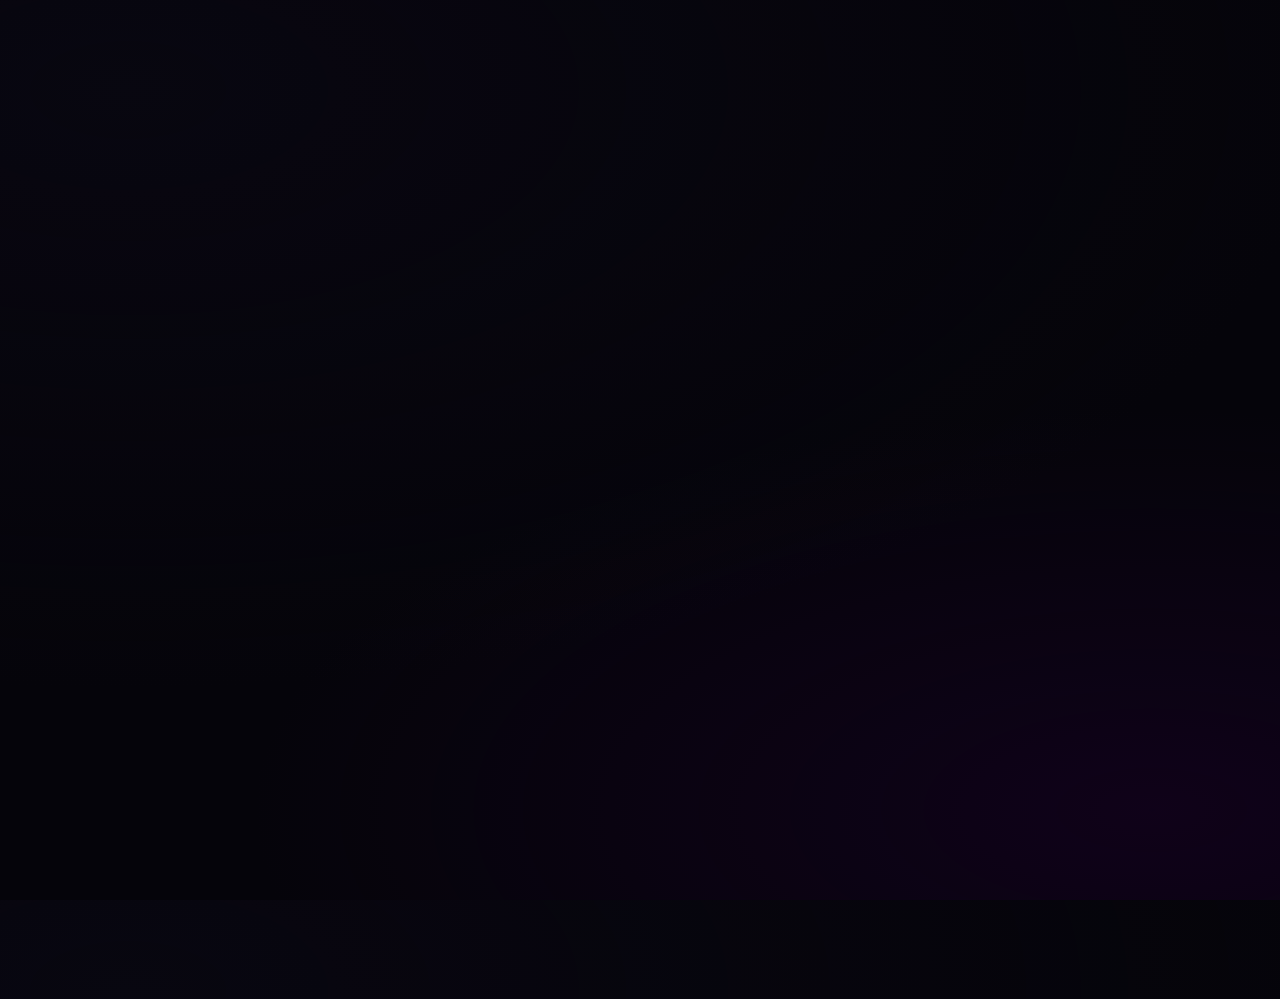
<file: about.html>
<!doctype html><html lang="en"><head>
<meta charset="utf-8"><title>About | Khissyo Unisex Saloon</title>
<meta name="viewport" content="width=device-width,initial-scale=1">
<link rel="stylesheet" href="styles.css"></head><body>

<div id="page-loader">
  <div class="loader-overlay"></div>
  <div class="loader-glow"></div>
</div>
<header class="header">
<nav class="site-nav">
  <div class="nav-inner">
    <div class="brand slide-left">
      <div class="logo">&#x1F444;</div>
      <div class="brand-name">Khissyo</div>
    </div>

    <!-- HAMBURGER -->
    <button id="nav-toggle" class="nav-toggle slide-right" aria-label="Toggle navigation" aria-expanded="false">
      <span class="bar"></span>
      <span class="bar"></span>
      <span class="bar"></span>
    </button>

    <!-- LINKS -->
    <ul class="nav-links" id="nav-links" role="menu">
      <li><a href="index.html" class="fade-in">Home</a></li>
      <li><a href="about.html" class="fade-in">About</a></li>
      <li><a href="services.html" class="fade-in">Services</a></li>
      <li><a href="gallery.html" class="fade-in">Gallery</a></li>
      <li><a href="booking.html" class="fade-in">Booking</a></li>
      <li><a href="contact.html" class="fade-in">Contact</a></li>
    </ul>
  </div>
</nav>
</header>

<main class="container">
  <section class="section">
    <div class="split">
      <div>
        <h2 class="slide-up">About Khissyo Unisex Saloon</h2>
        <p class="slide-right" style="color:var(--muted);margin-top:12px">We bring precision, style, and comfort to every cut. Our expert stylists and barbers redefine grooming for both men and women.</p>
        <p class="slide-left" style="color:var(--muted);margin-top:14px">Our salon blends modern techniques with an elevated customer experience. Every service includes a consultation to tailor the style to you.</p>
      </div>
      <img class="slide-up" src="assets/team.jpg" alt="our team">
    </div>
  </section>

  <footer class="footer slide-right"><div class="gold-line"></div><div style="margin-top:12px">© <span id="year2"></span> Khissyo Unisex Saloon. Designed by Disrup.</div></footer>
</main>

<script>document.getElementById('year2').textContent = new Date().getFullYear()</script>
<script src="app.js"></script>
</body></html>
</file>
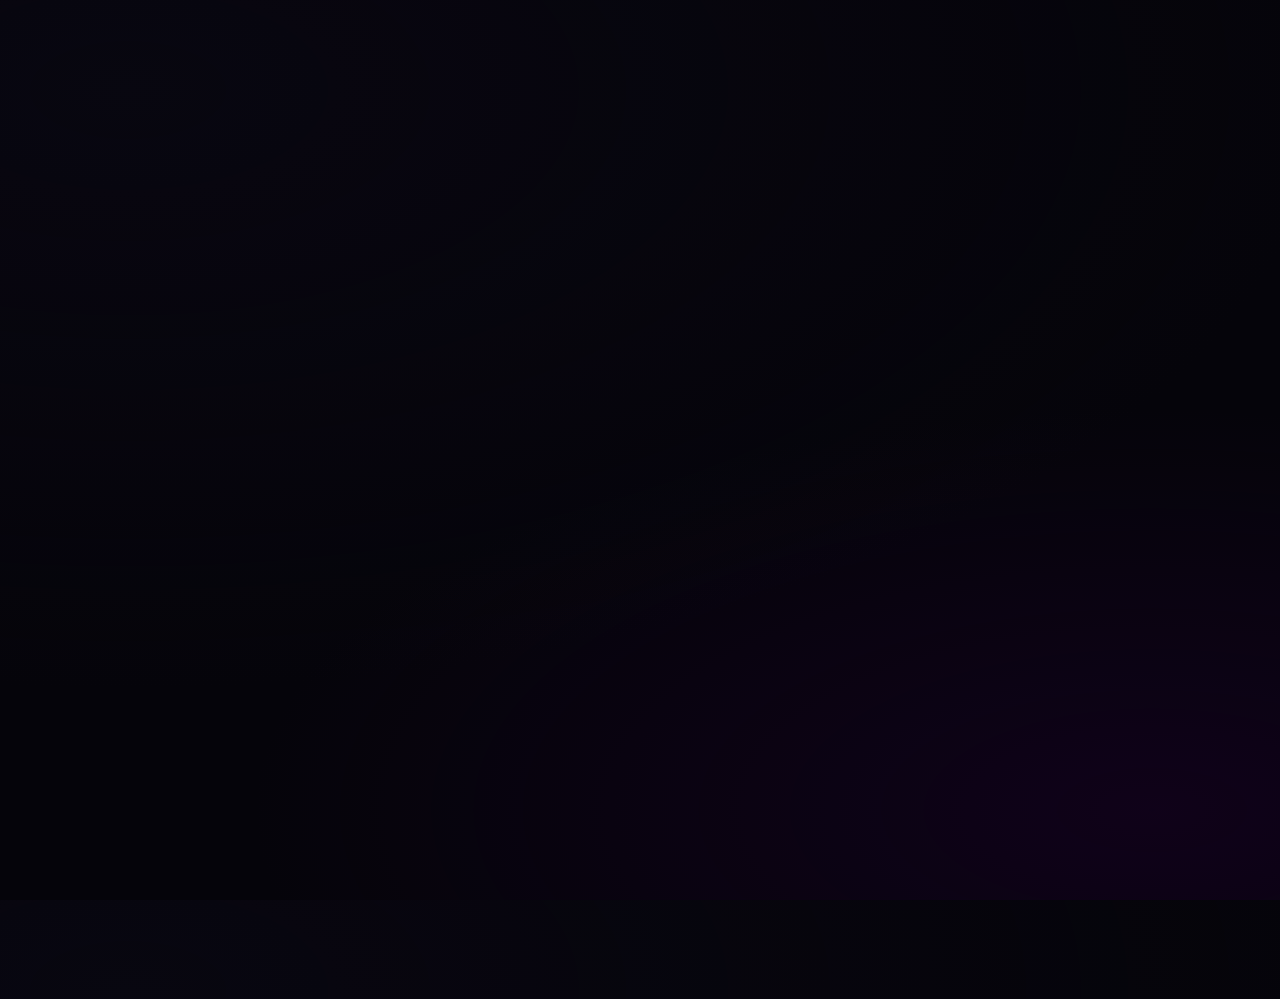
<file: booking.html>
<!doctype html><html lang="en"><head>
<meta charset="utf-8"><title>Booking | Khissyo Unisex Saloon</title>
<meta name="viewport" content="width=device-width,initial-scale=1">
<link rel="stylesheet" href="styles.css"></head><body>


<div id="page-loader">
  <div class="loader-overlay"></div>
  <div class="loader-glow"></div>
</div>
<header class="header">
<nav class="site-nav">
  <div class="nav-inner">
    <div class="brand slide-left">
      <div class="logo">&#x1F444;</div>
      <div class="brand-name">Khissyo</div>
    </div>

    <!-- HAMBURGER -->
    <button id="nav-toggle" class="nav-toggle slide-right" aria-label="Toggle navigation" aria-expanded="false">
      <span class="bar"></span>
      <span class="bar"></span>
      <span class="bar"></span>
    </button>

    <!-- LINKS -->
    <ul class="nav-links" id="nav-links" role="menu">
      <li><a href="index.html" class="fade-in">Home</a></li>
      <li><a href="about.html" class="fade-in">About</a></li>
      <li><a href="services.html" class="fade-in">Services</a></li>
      <li><a href="gallery.html" class="fade-in">Gallery</a></li>
      <li><a href="booking.html" class="fade-in">Booking</a></li>
      <li><a href="contact.html" class="fade-in">Contact</a></li>
    </ul>
  </div>
</nav>
</header>

<main class="container zoom-in">
  <section class="section">
    <div style="max-width:900px;width:100%;display:flex;gap:28px;align-items:flex-start;flex-direction:column">
      <h2>Book Your Transformation</h2>
      <div class="form-card">
        <form id="booking-form">
          <div class="form-field"><label>Name</label><input class="input" name="name" required></div>
          <div class="form-field"><label>Phone</label><input class="input" name="phone" required></div>
          <div class="form-field">
            <label>Service</label>
            <select name="service" class="input">
              <option>Haircut & Styling</option>
              <option>Beard Grooming</option>
              <option>Hair Coloring</option>
              <option>Manicure & Pedicure</option>
            </select>
          </div>
          <div class="form-field"><label>Preferred Date & Time</label><input type="datetime-local" name="datetime" class="input" required></div>
          <div style="display:flex;gap:12px">
            <button class="btn-primary" type="submit">Confirm Appointment</button>
            <a href="https://wa.me/2348140397838" class="btn secondary" style="text-decoration: none; font-size: 13px;">Chat via WhatsApp</a>
          </div>
        </form>
      </div>
    </div>
  </section>

  <footer class="footer slide-right"><div class="gold-line"></div><div style="margin-top:12px">© <span id="year5"></span> Khissyo Unisex Saloon. Designed by Disrup.</div></footer>
</main>

<script>document.getElementById('year5').textContent = new Date().getFullYear()</script>
<script src="app.js"></script>
</body></html>
</file>
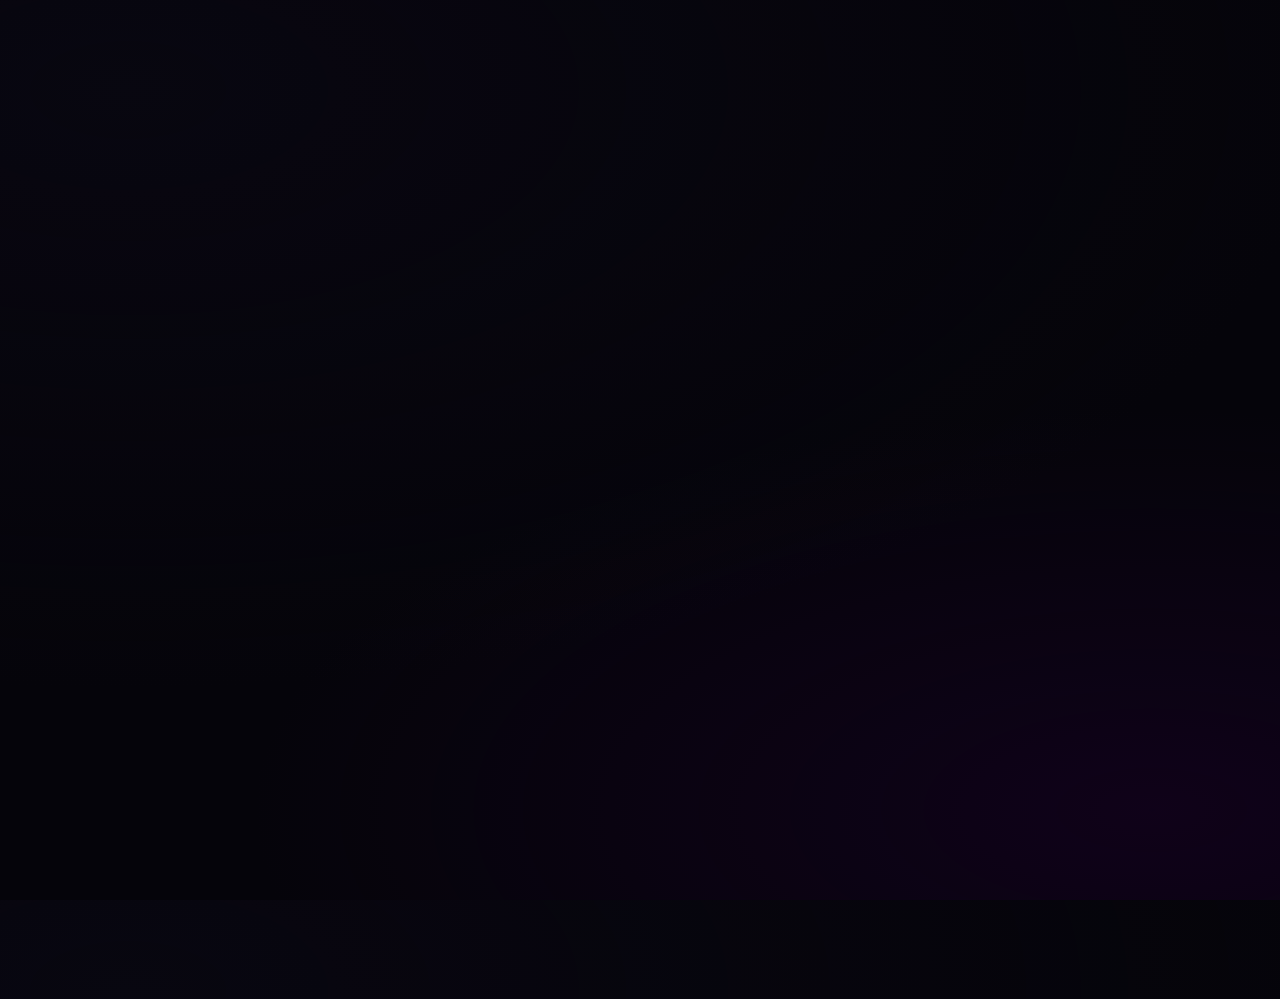
<file: contact.html>
<!doctype html><html lang="en"><head>
<meta charset="utf-8"><title>Contact — Khissyo Unisex Saloon</title>
<meta name="viewport" content="width=device-width,initial-scale=1">
<link rel="stylesheet" href="styles.css"></head><body>


<div id="page-loader">
  <div class="loader-overlay"></div>
  <div class="loader-glow"></div>
</div>
<header class="header">
<nav class="site-nav">
  <div class="nav-inner">
    <div class="brand slide-left">
      <div class="logo">&#x1F444;</div>
      <div class="brand-name">Khissyo</div>
    </div>

    <!-- HAMBURGER -->
    <button id="nav-toggle" class="nav-toggle slide-right" aria-label="Toggle navigation" aria-expanded="false">
      <span class="bar"></span>
      <span class="bar"></span>
      <span class="bar"></span>
    </button>

    <!-- LINKS -->
    <ul class="nav-links" id="nav-links" role="menu">
      <li><a href="index.html" class="fade-in">Home</a></li>
      <li><a href="about.html" class="fade-in">About</a></li>
      <li><a href="services.html" class="fade-in">Services</a></li>
      <li><a href="gallery.html" class="fade-in">Gallery</a></li>
      <li><a href="booking.html" class="fade-in">Booking</a></li>
      <li><a href="contact.html" class="fade-in">Contact</a></li>
    </ul>
  </div>
</nav>
</header>

<main class="container">
  <section class="section">
    <div class="contact-grid">
      <div class="card zoom-in">
        <h3>Find Us</h3>
        <p style="color:var(--muted)">📍 23 Main Street, Ilesha</p>
        <p style="color:var(--muted)">📞 <a href="tel:+2348001234567" style="color:var(--text)">+234 800 123 4567</a></p>
        <div style="margin-top:12px">
          <a href="https://wa.me/2348139132803" class="btn" style="text-decoration: none; font-size: 13px;">WhatsApp</a>
        </div>
      </div>
      <div class="card zoom-in">
        <h3>Map</h3>
        <!-- Replace with your google maps embed URL -->
        <iframe src="https://www.google.com/maps/embed?pb=" width="100%" height="260" style="border:0;border-radius:10px" allowfullscreen="" loading="lazy"></iframe>
      </div>
    </div>
  </section>

  <footer class="footer slide-right"><div class="gold-line"></div><div style="margin-top:12px">© <span id="year6"></span> Khissyo Unisex Saloon. Designed by Disrup.</div></footer>
</main>

<script>document.getElementById('year6').textContent = new Date().getFullYear()</script>
<script src="app.js"></script>
</body></html>
</file>
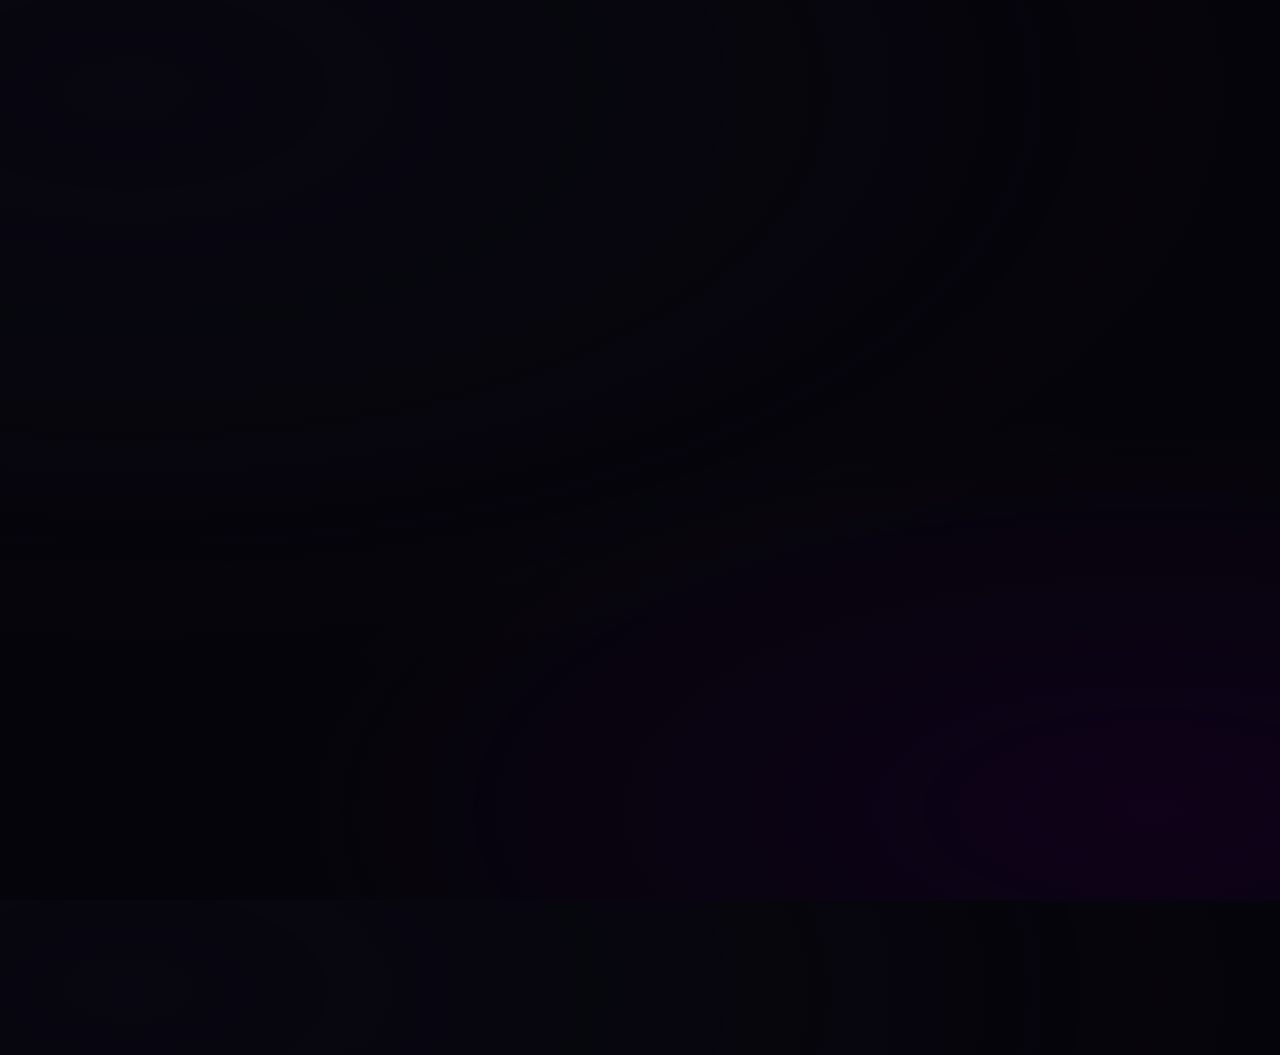
<file: gallery.html>
<!doctype html><html lang="en"><head>
<meta charset="utf-8"><title>Gallery | Khissyo Unisex Saloon</title>
<meta name="viewport" content="width=device-width,initial-scale=1">
<link rel="stylesheet" href="styles.css"></head><body>

  
<div id="page-loader">
  <div class="loader-overlay"></div>
  <div class="loader-glow"></div>
</div>
  
<header class="header">
<nav class="site-nav">
  <div class="nav-inner">
    <div class="brand slide-left">
      <div class="logo">&#x1F444;</div>
      <div class="brand-name">Khissyo</div>
    </div>

    <!-- HAMBURGER -->
    <button id="nav-toggle" class="nav-toggle slide-right" aria-label="Toggle navigation" aria-expanded="false">
      <span class="bar"></span>
      <span class="bar"></span>
      <span class="bar"></span>
    </button>

    <!-- LINKS -->
    <ul class="nav-links" id="nav-links" role="menu">
      <li><a href="index.html" class="fade-in">Home</a></li>
      <li><a href="about.html" class="fade-in">About</a></li>
      <li><a href="services.html" class="fade-in">Services</a></li>
      <li><a href="gallery.html" class="fade-in">Gallery</a></li>
      <li><a href="booking.html" class="fade-in">Booking</a></li>
      <li><a href="contact.html" class="fade-in">Contact</a></li>
    </ul>
  </div>
</nav>
</header>

<main class="container">
  <section class="section">
    <h2 class="zoom-in">Gallery</h2>
    <p  class="zoom-in" style="color:var(--muted);margin-bottom:18px">Our Craft in Motion click any image to view.</p><br>
    <div class="gallery-grid">
      <img class="zoom-in" src="assets/look1.jpg" data-light alt="">
      <img class="zoom-in" src="assets/look2.jpg" data-light alt="">
      <img class="zoom-in" src="assets/look3.png" data-light alt="">
      <img class="zoom-in" src="assets/look4.jpg" data-light alt="">
      <img class="zoom-in" src="assets/look5.jpg" data-light alt="">
      <img class="zoom-in" src="assets/look6.jpg" data-light alt="">
    </div>
  </section>

  <footer class="footer slide-right"><div class="gold-line"></div><div style="margin-top:12px">© <span id="year4"></span> Khissyo Unisex Saloon. Designed by Disrup.</div></footer>
</main>

<script>document.getElementById('year4').textContent = new Date().getFullYear()</script>
<script src="app.js"></script>
</body></html>
</file>
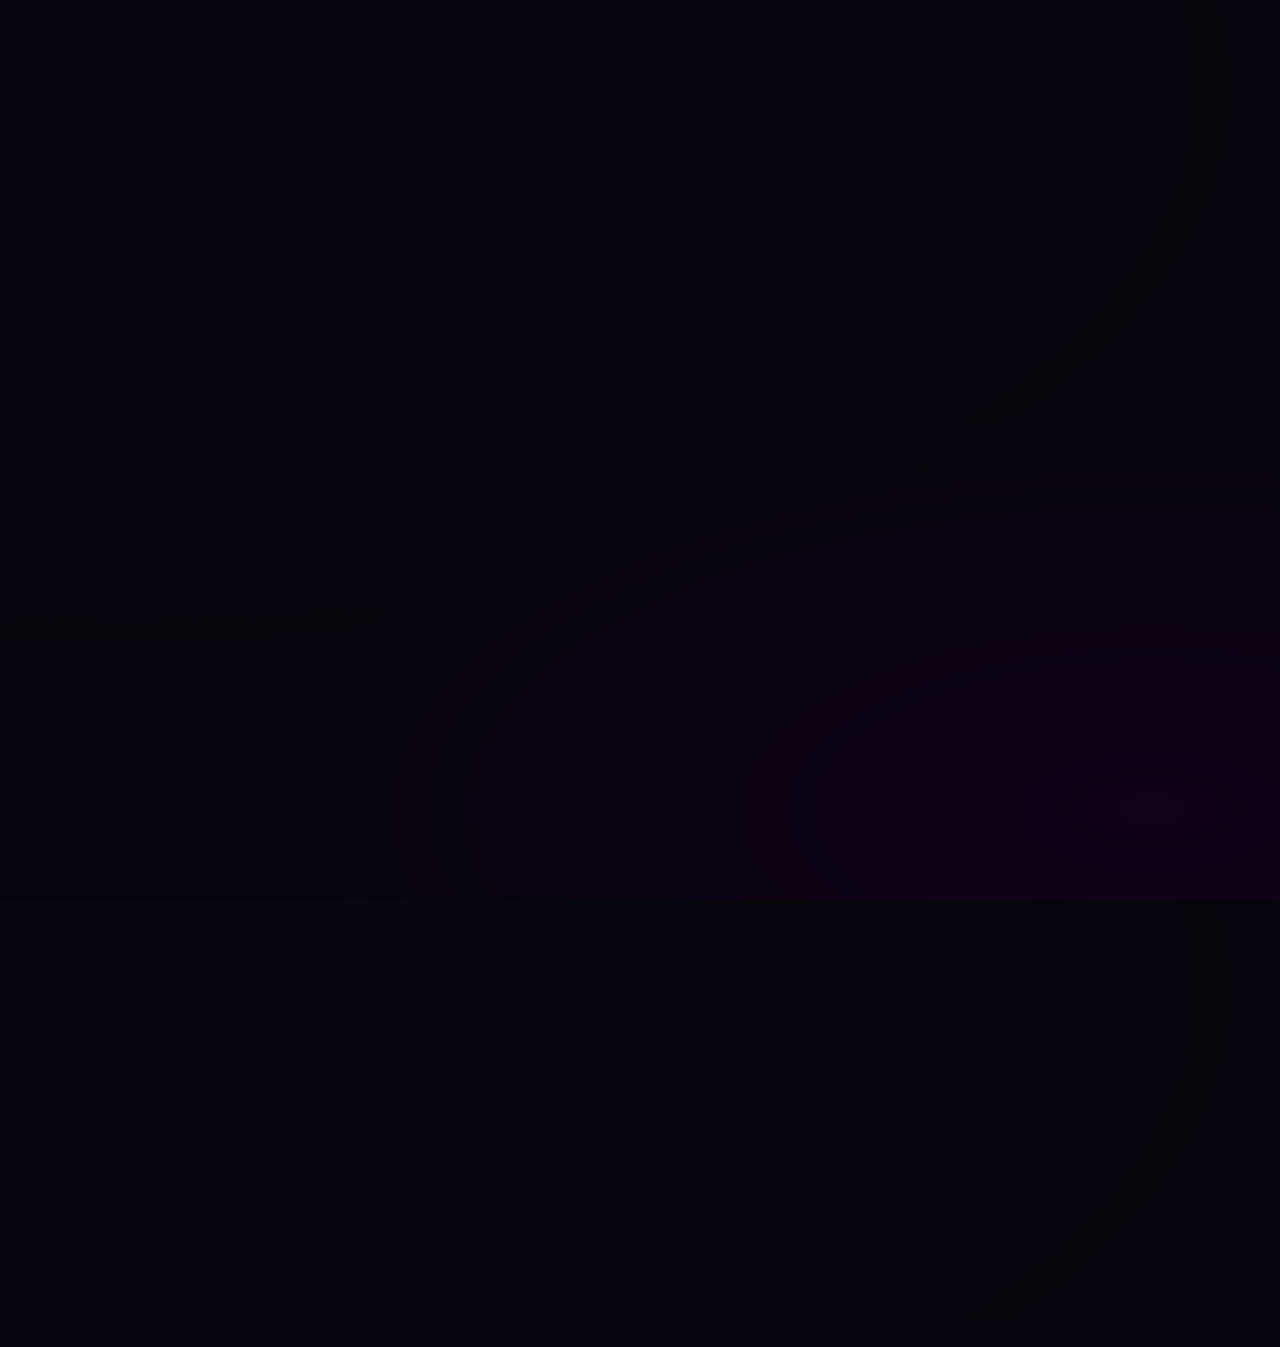
<file: services.html>
<!doctype html><html lang="en"><head>
<meta charset="utf-8"><title>Services | Khissyo Unisex Saloon</title>
<meta name="viewport" content="width=device-width,initial-scale=1">
<link rel="stylesheet" href="styles.css"></head><body>

  
  <div id="page-loader">
  <div class="loader-overlay"></div>
  <div class="loader-glow"></div>
</div>
<header class="header">
<nav class="site-nav">
  <div class="nav-inner">
    <div class="brand slide-left">
      <div class="logo">&#x1F444;</div>
      <div class="brand-name">Khissyo</div>
    </div>

    <!-- HAMBURGER -->
    <button id="nav-toggle" class="nav-toggle slide-right" aria-label="Toggle navigation" aria-expanded="false">
      <span class="bar"></span>
      <span class="bar"></span>
      <span class="bar"></span>
    </button>

    <!-- LINKS -->
    <ul class="nav-links" id="nav-links" role="menu">
      <li><a href="index.html" class="fade-in">Home</a></li>
      <li><a href="about.html" class="fade-in">About</a></li>
      <li><a href="services.html" class="fade-in">Services</a></li>
      <li><a href="gallery.html" class="fade-in">Gallery</a></li>
      <li><a href="booking.html" class="fade-in">Booking</a></li>
      <li><a href="contact.html" class="fade-in">Contact</a></li>
    </ul>
  </div>
</nav>
</header>
<main class="container">
  <section class="section">
    <div style="max-width:1100px;width:100%; margin-bottom: 1px;">
      <h2 class="slide-right">Our Services (Male)</h2>
      <p class="slide-left" style="color:var(--muted);margin-bottom:20px">Exclusive hair grooming packages priced fairly and delivered professionally.</p>
      <div class="services-grid">
        <div class="service-card slide-right">
          <div class="service-title fade-in">Haircut (Any Style)</div>
          <div class="service-desc fade-in" style="color:var(--muted)">Modern fades and creative cuts.</div>
          <div class="service-price fade-in"></div>
        </div>
        <div class="service-card slide-left">
          <div class="service-title fade-in">Hair Dye</div>
          <div class="service-desc fade-in" style="color:var(--muted)">Creative cuts carved with skill and precision.</div>
          <div class="service-price fade-in"></div>
        </div>
        <div class="service-card slide-right">
          <div class="service-title fade-in">Haircut & Dye</div>
          <div class="service-desc fade-in" style="color:var(--muted)">From classics to modern fades and creative cuts.</div>
          <div class="service-price fade-in"></div>
        </div>
        <div class="service-card slide-left">
          <div class="service-title fade-in">Beard Sculpt</div>
          <div class="service-desc fade-in" style="color:var(--muted)">Shave, shape & finish.</div>
          <div class="service-price fade-in"></div>
        </div>
        <div class="service-card slide-right">
          <div class="service-title fade-in"> Hair Coloring</div>
          <div class="service-desc fade-in" style="color:var(--muted)">Color, highlights, and nourishing treatments.</div>
          <div class="service-price fade-in"></div>
        </div>
      </div>
    
      <h2 class="zoom-in" style="margin-top: 20px;">Our Services (Female)</h2>
      <p class="zoom-in" style="color:var(--muted);margin-bottom:20px">Premium Female Hair grooming packages priced fairly and delivered professionally.</p>
      <div class="services-grid">
        <div class="service-card slide-left">
          <div class="service-title zoom-in">Haircut</div>
          <div class="service-desc zoom-in" style="color:var(--muted)">From classics to modern fades and creative cuts.</div>
          <div class="service-price zoom-in"></div>
        </div>
        <div class="service-card slide-right">
          <div class="service-title zoom-in">Braid</div>
          <div class="service-desc zoom-in" style="color:var(--muted)">From classics to modern fades and creative cuts.</div>
          <div class="service-price zoom-in"></div>
        </div>
        <div class="service-card slide-right">
          <div class="service-title zoom-in">Draid Lock</div>
          <div class="service-desc zoom-in" style="color:var(--muted)">From classics to modern fades and creative cuts.</div>
          <div class="service-price zoom-in"></div>
        </div>
        <div class="service-card slide-right">
          <div class="service-title zoom-in">Hair Installation</div>
          <div class="service-desc zoom-in" style="color:var(--muted)">From classics to modern fades and creative cuts.</div>
          <div class="service-price zoom-in"></div>
        </div>
        <div class="service-card slide-left">
          <div class="service-title zoom-in">Weaving</div>
          <div class="service-desc zoom-in" style="color:var(--muted)">From classics to modern fades and creative cuts.</div>
          <div class="service-price zoom-in"></div>
        </div>
        <div class="service-card slide-right">
          <div class="service-title zoom-in">Hair </div>
          <div class="service-desc zoom-in" style="color:var(--muted)">Shave, shape & finish.</div>
          <div class="service-price zoom-in"></div>
        </div>
        <div class="service-card slide-left">
          <div class="service-title zoom-in"> Hair Revamp</div>
          <div class="service-desc zoom-in" style="color:var(--muted)">Color, highlights, and nourishing treatments.</div>
          <div class="service-price zoom-in"></div>
        </div>
        <div class="service-card slide-right">
          <div class="service-title zoom-in">Manicure</div>
          <div class="service-desc zoom-in" style="color:var(--muted)">From classics to modern fades and creative cuts.</div>
          <div class="service-price zoom-in"></div>
        </div>
        <div class="service-card slide-right">
          <div class="service-title zoom-in">Pedicure</div>
          <div class="service-desc zoom-in" style="color:var(--muted)">From classics to modern fades and creative cuts.</div>
          <div class="service-price zoom-in"></div>
        </div>
      </div>
    </div>
  </section>

  <footer class="footer slide-right"><div class="gold-line"></div><div style="margin-top:12px">© <span id="year3"></span> Khissyo Unisex Saloon. Designed by Disrup.</div></footer>
</main>

<script>document.getElementById('year3').textContent = new Date().getFullYear()</script>
<script src="app.js"></script>
</body></html>
</file>
<file: styles.css>
:root{
  --bg:#05040a;
  --panel: rgba(255,255,255,0.03);
  --gold: #c9a227;
  --neon: rgba(0,255,255,0.08);
  --glass: rgba(255,255,255,0.04);
  --accent: #0ff;
  --text: #e9e9ea;
  --muted: #a8a8ad;
  --radius: 12px;
  --nav-height: 72px;
}

/* Reset */
*{box-sizing:border-box;margin:0;padding:0}
html,body{height:100%}
body{
  background: radial-gradient(1200px 600px at 10% 10%, rgba(10,8,20,0.6), transparent),
              radial-gradient(900px 400px at 90% 90%, rgba(25,0,40,0.5), transparent),
              var(--bg);
  color:var(--text);
  font-family: "Poppins", system-ui, -apple-system, "Segoe UI", Roboto, "Helvetica Neue", Arial;
  -webkit-font-smoothing:antialiased;
  -moz-osx-font-smoothing:grayscale;
  scroll-behavior:smooth;
}

/* NAV / BRAND */
.header{
  position:fixed;left:0;right:0;top:0;height:var(--nav-height);display:flex;align-items:center;justify-content:space-between;
  padding:0 28px;background: linear-gradient(180deg, rgba(0,0,0,0.35), rgba(0,0,0,0.15));
  backdrop-filter: blur(8px);z-index:1200;border-bottom:1px solid rgba(255,255,255,0.03)
}
.brand{display:flex;align-items:center;gap:14px}
.logo{
  width:48px;height:48px;border-radius:10px;background:linear-gradient(135deg,var(--gold),#f7d778);box-shadow:0 6px 20px rgba(201,162,39,0.15);
  display:flex;align-items:center;justify-content:center;font-weight:700;color:#111;font-size:16px;
}
.brand h1{font-size:18px;letter-spacing:0.6px}
.navlinks{display:flex;gap:18px;align-items:center}
.navlinks a{color:var(--muted);text-decoration:none;padding:10px;border-radius:8px;font-weight:600}
.navlinks a:hover{color:var(--accent);background:rgba(255,255,255,0.02)}

/* Page transition overlay (morph effect) */
.page-overlay{
  position:fixed;inset:0;background:linear-gradient(90deg, rgba(0,0,0,0.9), rgba(0,0,0,0.4));z-index:2000;
  display:flex;align-items:center;justify-content:center;pointer-events:none;opacity:0;transition:opacity .45s ease;
}
.page-overlay.active{opacity:1;pointer-events:auto}
.overlay-shape{
  width:60vmax;height:60vmax;border-radius:50%;background:
    radial-gradient(circle at 30% 30%, rgba(201,162,39,0.12), transparent 20%),
    linear-gradient(135deg, rgba(201,162,39,0.18), rgba(0,255,255,0.04));
  transform:scale(.2);animation:zoomIn .6s ease forwards;
}
@keyframes zoomIn{to{transform:scale(1)}}

/* Page container */
.container{padding-top:calc(var(--nav-height) + 40px)}

/* Hero (index) */
.hero{
  min-height:calc(100vh - var(--nav-height));position:relative;overflow:hidden;display:flex;align-items:center;justify-content:center;
}
.hero video{
  position:absolute;inset:0;width:100%;height:100%;object-fit:cover;opacity:0.28;filter:grayscale(10%) saturate(.8) contrast(.9);
}
.hero::after{
  content:"";position:absolute;inset:0;background:linear-gradient(180deg, rgba(0,0,0,0.45), rgba(0,0,0,0.6));
}
.hero-inner{position:relative;z-index:6;max-width:1200px;padding:48px;text-align:center}
.kicker{font-size:14px;color:var(--muted);letter-spacing:2px;text-transform:uppercase;margin-bottom:12px}
.hero h1{font-size:48px;line-height:1.02;margin-bottom:14px}
.hero h1 .gold{color:var(--gold);text-shadow:0 6px 30px rgba(201,162,39,0.06)}
.hero p{color:var(--muted);margin-bottom:22px}
.cta{display:inline-flex;gap:12px;align-items:center}
.btn{
  background:linear-gradient(90deg,var(--gold), #f7d778);
  color:#0b0b0b;padding:12px 20px;border-radius:12px;font-weight:700;border:none;cursor:pointer;box-shadow:0 10px 30px rgba(201,162,39,0.12);
  transition:transform .25s ease,filter .25s;
}
.btn.secondary{background:transparent;color:var(--text);border:1px solid rgba(255,255,255,0.06)}
.btn:active{transform:translateY(2px)}
.gold-underline{
  width:220px;height:4px;margin:18px auto 0;border-radius:4px;background:linear-gradient(90deg,var(--gold), #f7d778);
  box-shadow:0 8px 30px rgba(201,162,39,0.12);
  transform-origin:center;animation:underline 1.6s ease infinite;
}
@keyframes underline{0%{transform:scaleX(.55)}50%{transform:scaleX(1)}100%{transform:scaleX(.55)}}

/* Sections common */
.section{
  min-height:80vh;
  flex-direction: column;
  text-align: center;
  gap: 20px;
  padding:80px 20px;display:flex;align-items:center;justify-content:center;
  position:relative;z-index:2;
}

/* Services */
.services-grid{display:grid;grid-template-columns:repeat(3,1fr);gap:26px;max-width:1100px;width:100%}
.service-card{
  background:var(--panel);padding:28px;border-radius:14px;border:1px solid rgba(255,255,255,0.04);
  transition:transform .45s cubic-bezier(.19,1,.22,1),box-shadow .45s;
  box-shadow:0 8px 30px rgba(0,0,0,0.4);
}
.service-card:hover{transform:translateY(-12px);box-shadow:0 30px 70px rgba(12,12,20,0.6);border-color:rgba(201,162,39,0.6)}
.service-title{font-weight:700;margin-bottom:8px}
.service-price{color:var(--gold);font-weight:700;margin-top:12px}

/* Gallery */
.gallery-grid{display:grid;grid-template-columns:repeat(3,1fr);gap:12px;max-width:1100px;width:100%}
.gallery-grid img{width:100%;height:230px;object-fit:cover;border-radius:10px;cursor:pointer;transition:transform .6s,box-shadow .6s}
.gallery-grid img:hover{transform:scale(1.04);box-shadow:0 20px 50px rgba(0,0,0,0.6)}



/*Videos*/
.video-grid{display:grid;grid-template-columns:repeat(2,1fr);gap:12px;max-width:1100px;width:100%}
.video-grid img{width:100%;height:230px;object-fit:cover;border-radius:10px;cursor:pointer;transition:transform .6s,box-shadow .6s}
.video-grid img:hover{transform:scale(1.04);box-shadow:0 20px 50px rgba(0,0,0,0.6)}



/* Lightbox */
.lightbox{
  position:fixed;inset:0;background:rgba(0,0,0,0.85);display:flex;align-items:center;justify-content:center;z-index:2200;opacity:0;pointer-events:none;transition:opacity .25s;
}
.lightbox.show{opacity:1;pointer-events:auto}
.lightbox img{max-width:92%;max-height:86%;border-radius:10px;box-shadow:0 40px 120px rgba(0,0,0,0.8)}

/* About split */
.split{display:grid;grid-template-columns:1fr 1fr;gap:28px;align-items:center;max-width:1100px;width:100%}
.split img{width:100%;height:460px;object-fit:cover;border-radius:14px;box-shadow:0 20px 60px rgba(0,0,0,0.5)}

/* Booking form */
.form-card{background:linear-gradient(180deg, rgba(255,255,255,0.02), rgba(255,255,255,0.01));padding:28px;border-radius:14px;max-width:560px;width:100%}
.form-field{display:flex;flex-direction:column;gap:8px;margin-bottom:12px}
.input, select{padding:12px;border-radius:10px;border:none;background:rgba(255,255,255,0.03);color:var(--text)}
.btn-primary{background:linear-gradient(90deg,var(--gold), #f7d778);color:#080808;border:none;padding:12px;border-radius:10px;font-weight:700;cursor:pointer;width:100%}

/* Success morph */
.success{
  position:fixed;left:50%;top:50%;transform:translate(-50%,-50%) scale(.9);background:linear-gradient(135deg, rgba(201,162,39,0.12), rgba(0,255,255,0.03));padding:28px;border-radius:16px;z-index:2500;
  border:1px solid rgba(201,162,39,0.18);box-shadow:0 30px 80px rgba(0,0,0,0.6);opacity:0;pointer-events:none;transition:all .4s;
}
.success.show{opacity:1;pointer-events:auto;transform:translate(-50%,-50%) scale(1)}

/* Contact */
.contact-grid{display:grid;grid-template-columns:1fr 1fr;gap:28px;max-width:1100px;width:100%}
.card{background:var(--glass);
  padding:20px;border-radius:12px;border:1px solid rgba(255,255,255,0.03)}

/* Footer */
.footer{padding:28px;text-align:center;color:var(--muted);border-top:1px solid rgba(255,255,255,0.03);margin-top:40px}
.gold-line{height:3px;width:160px;margin:14px auto;border-radius:4px;background:linear-gradient(90deg,var(--gold), #f7d778);box-shadow:0 8px 30px rgba(201,162,39,0.08)}

/* Responsive */
@media (max-width:980px){
  .services-grid{grid-template-columns:repeat(2,1fr)}
  .split{grid-template-columns:1fr}
  .gallery-grid{grid-template-columns:repeat(2,1fr)}
}
@media (max-width:620px){
  .navlinks{display:flex; max-width:contents}
  .hero h1{font-size:30px}
  .gallery-grid img{height:160px}
  .services-grid{grid-template-columns:1fr}
}












/* NAV: basic layout */
.site-nav {
  position: fixed;
  top: 0;
  left: 0;
  right: 0;
  z-index: 1200;
  background: rgba(5,4,10,0.6);
  backdrop-filter: blur(8px);
  border-bottom: 1px solid rgba(255,255,255,0.03);
}
.nav-inner {
  max-width:1200px;
  margin:0 auto;
  display:flex;
  align-items:center;
  justify-content:space-between;
  padding:14px 20px;
  gap:12px;
}

/* brand */
.brand{display:flex;align-items:center;gap:12px}
.logo{
  width:44px;height:44px;border-radius:10px;
  background:linear-gradient(135deg,#c9a227,#f7d778);
  display:flex;
  align-items:center;
  justify-content:center;
  font-weight:700;
  color:#111;
  font-size: 30px;
}
.brand-name{color:var(--text);font-weight:700}

/* desktop links */
.nav-links{
  display:flex;
  gap:22px;
  list-style:none;
  align-items:center;
}
.nav-links a{
  color: #e6e6e6;
  text-decoration:none;
  padding:8px 10px;
  border-radius:8px;
  font-weight:600;
}
.nav-links a:hover{ color:#0ff; background: rgba(255,255,255,0.02) }

/* hamburger style (hidden on desktop) */
.nav-toggle{
  display:none;
  background:transparent;border:0;padding:8px;cursor:pointer;
  width:48px;height:48px;border-radius:8px;
}
.nav-toggle .bar{display:block;width:22px;height:2px;background:#f0e9b6;margin:4px 0;border-radius:2px;transition:all .25s}

/* MOBILE: hide desktop links, show hamburger and dropdown */
@media (max-width: 900px){
  .nav-links{ display:none; position:absolute; top:70px; right:18px; flex-direction:column;
    width:220px;padding:14px;background:rgba(6,6,10,0.95);border-radius:12px;border:1px solid rgba(201,162,39,0.12);
    box-shadow:0 20px 50px rgba(0,0,0,0.6);
  }


  /*Videos*/
.video-grid{display: grid; grid-template-columns: repeat(auto-fill, minmax(350px, 1fr)); gap: 10px;}
.video-grid video{ width: 100%; height: 400px; object-fit: cover; border-radius: 8px;display: grid;}
.video-grid img{width:100%;height:230px;object-fit:cover;border-radius:10px;cursor:pointer;transition:transform .6s,box-shadow .6s}
.video-grid img:hover{transform:scale(1.04);box-shadow:0 20px 50px rgba(0,0,0,0.6)}
  .nav-links.show{ display:flex; animation:menuIn .28s ease; }
  @keyframes menuIn { from {opacity:0; transform:translateY(-12px)} to {opacity:1; transform:translateY(0)} }

  .nav-toggle{ display:block; }
  /* optional: hide brand-name text on small phones to save space */
  @media (max-width:420px){ .brand-name{ display:none } }
}

/* when toggle open -> animate bars to X */
.nav-toggle.open .bar:nth-child(1){ transform: translateY(6px) rotate(45deg) }
.nav-toggle.open .bar:nth-child(2){ opacity:0 }
.nav-toggle.open .bar:nth-child(3){ transform: translateY(-6px) rotate(-45deg) }

/* small visual tweaks */
.nav-links li{ margin:6px 0 }


/* Page transition effect */
.fade-in {
  animation: fadeIn 0.8s ease forwards;
}
.fade-out {
  animation: fadeOut 0.6s ease forwards;
}

@keyframes fadeIn {
  from { opacity: 0; transform: scale(0.98); }
  to { opacity: 1; transform: scale(1); }
}

@keyframes fadeOut {
  from { opacity: 1; transform: scale(1); }
  to { opacity: 0; transform: scale(1.02); }
}

/* Optional: smoother scroll between internal sections */
html {
  scroll-behavior: smooth;
}






/* === Cinematic Page Transition Loader === */
#page-loader {
  position: fixed;
  top: 0;
  left: 0;
  width: 100%;
  height: 100%;
  z-index: 9999;
  pointer-events: none;
  display: none;
}

.loader-overlay {
  position: absolute;
  width: 100%;
  height: 100%;
  background: black;
  opacity: 0;
  transform: scaleX(0);
  transform-origin: left;
}

.loader-glow {
  position: absolute;
  width: 100%;
  height: 100%;
  background: radial-gradient(circle at center, rgba(255,215,0,0.4), transparent 70%);
  opacity: 0;
  transform: scale(1.5);
}

/* Enter animation (when leaving page) */
@keyframes loaderShow {
  0% { opacity: 0; transform: scaleX(0); }
  50% { opacity: 1; transform: scaleX(1); }
  100% { opacity: 1; transform: scaleX(1); }
}

/* Exit animation (when revealing next page) */
@keyframes loaderHide {
  0% { opacity: 1; transform: scaleX(1); }
  100% { opacity: 0; transform: scaleX(0); }
}

/* Glow pulse animation */
@keyframes glowPulse {
  0% { opacity: 0; transform: scale(1); }
  50% { opacity: 1; transform: scale(1.3); }
  100% { opacity: 0; transform: scale(1.5); }
}





/* === INITIAL STATES === */

.fade-in,
.slide-up,
.slide-left,
.slide-right,
.zoom-in {
  opacity: 0;
  transform: translateY(20px);
  transition: 1s ease-out;
}

/* Slide variations */
.slide-left { transform: translateX(-40px); }
.slide-right { transform: translateX(40px); }

/* Zoom */
.zoom-in { transform: scale(0.85); }

/* === ACTIVE ANIMATION STATE === */

.show {
  opacity: 1;
  transform: translate(0, 0) scale(1);
  filter: blur(0);
}
</file>
